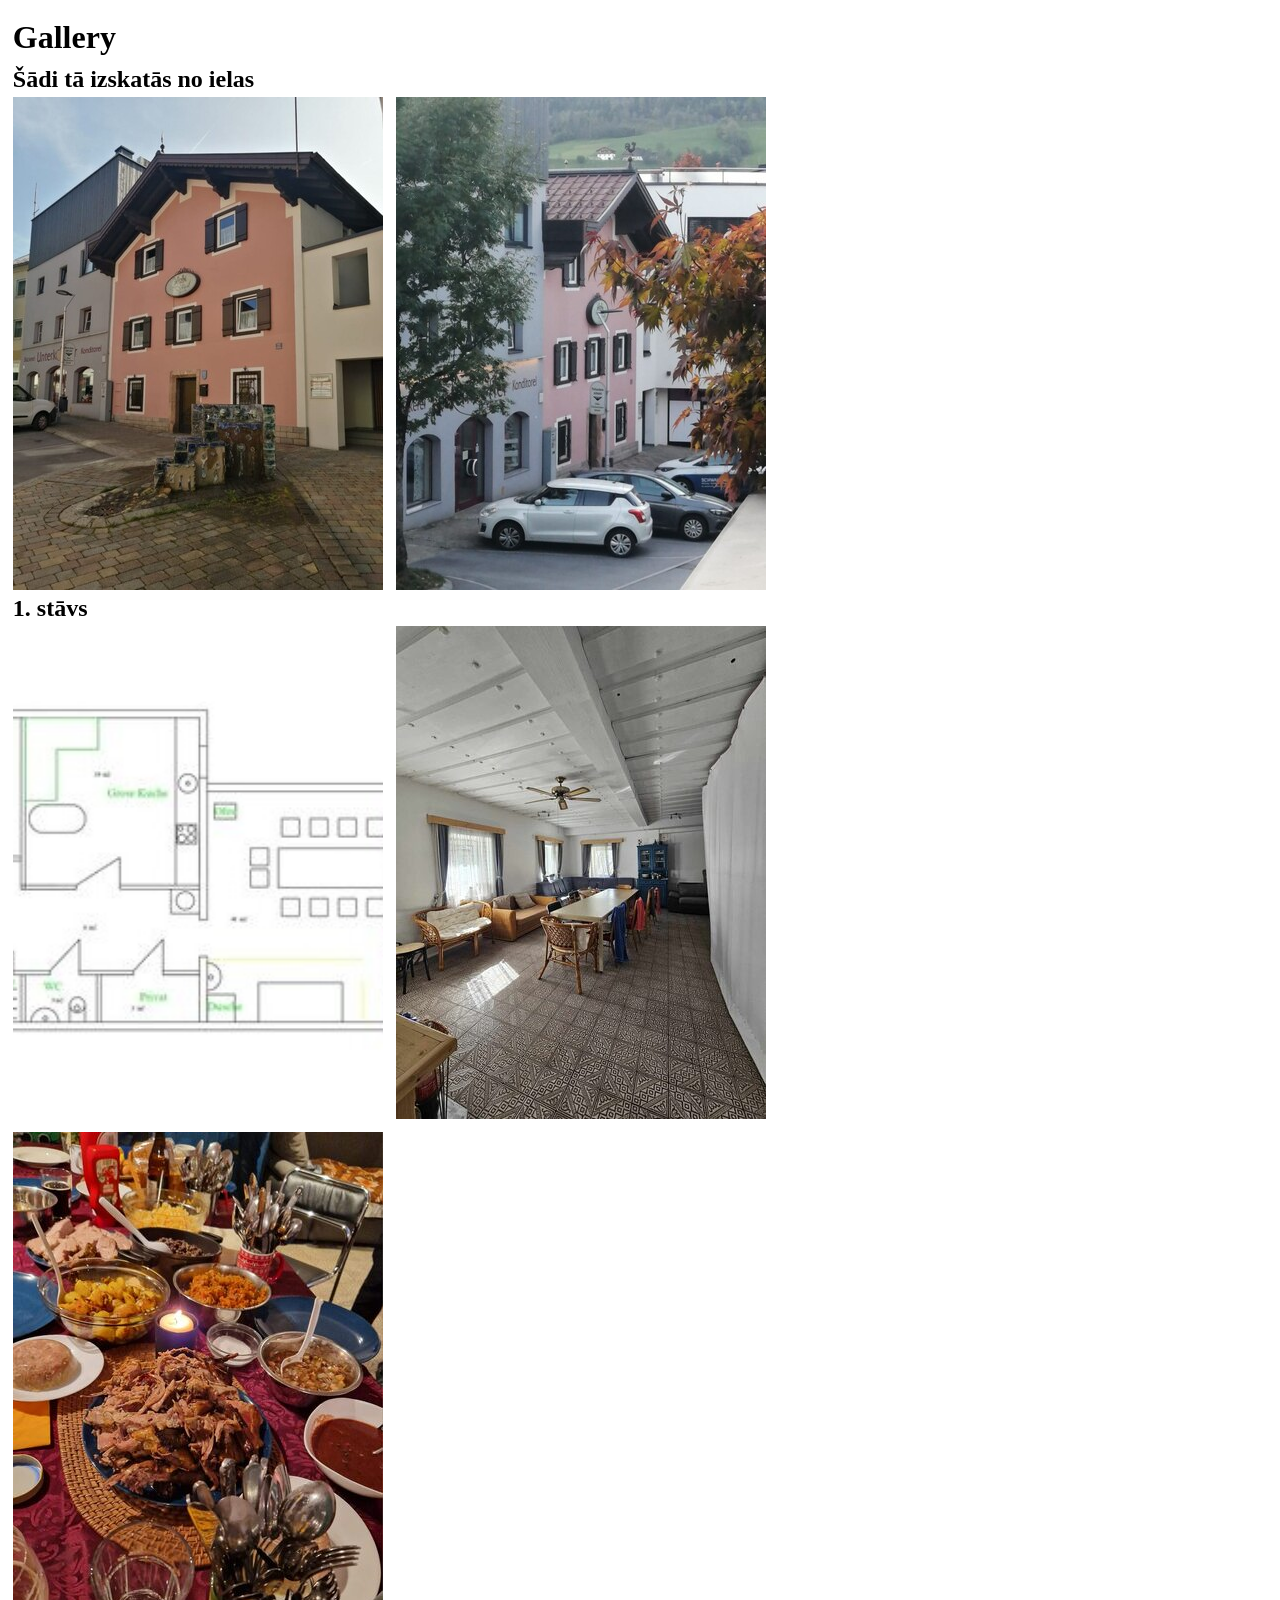
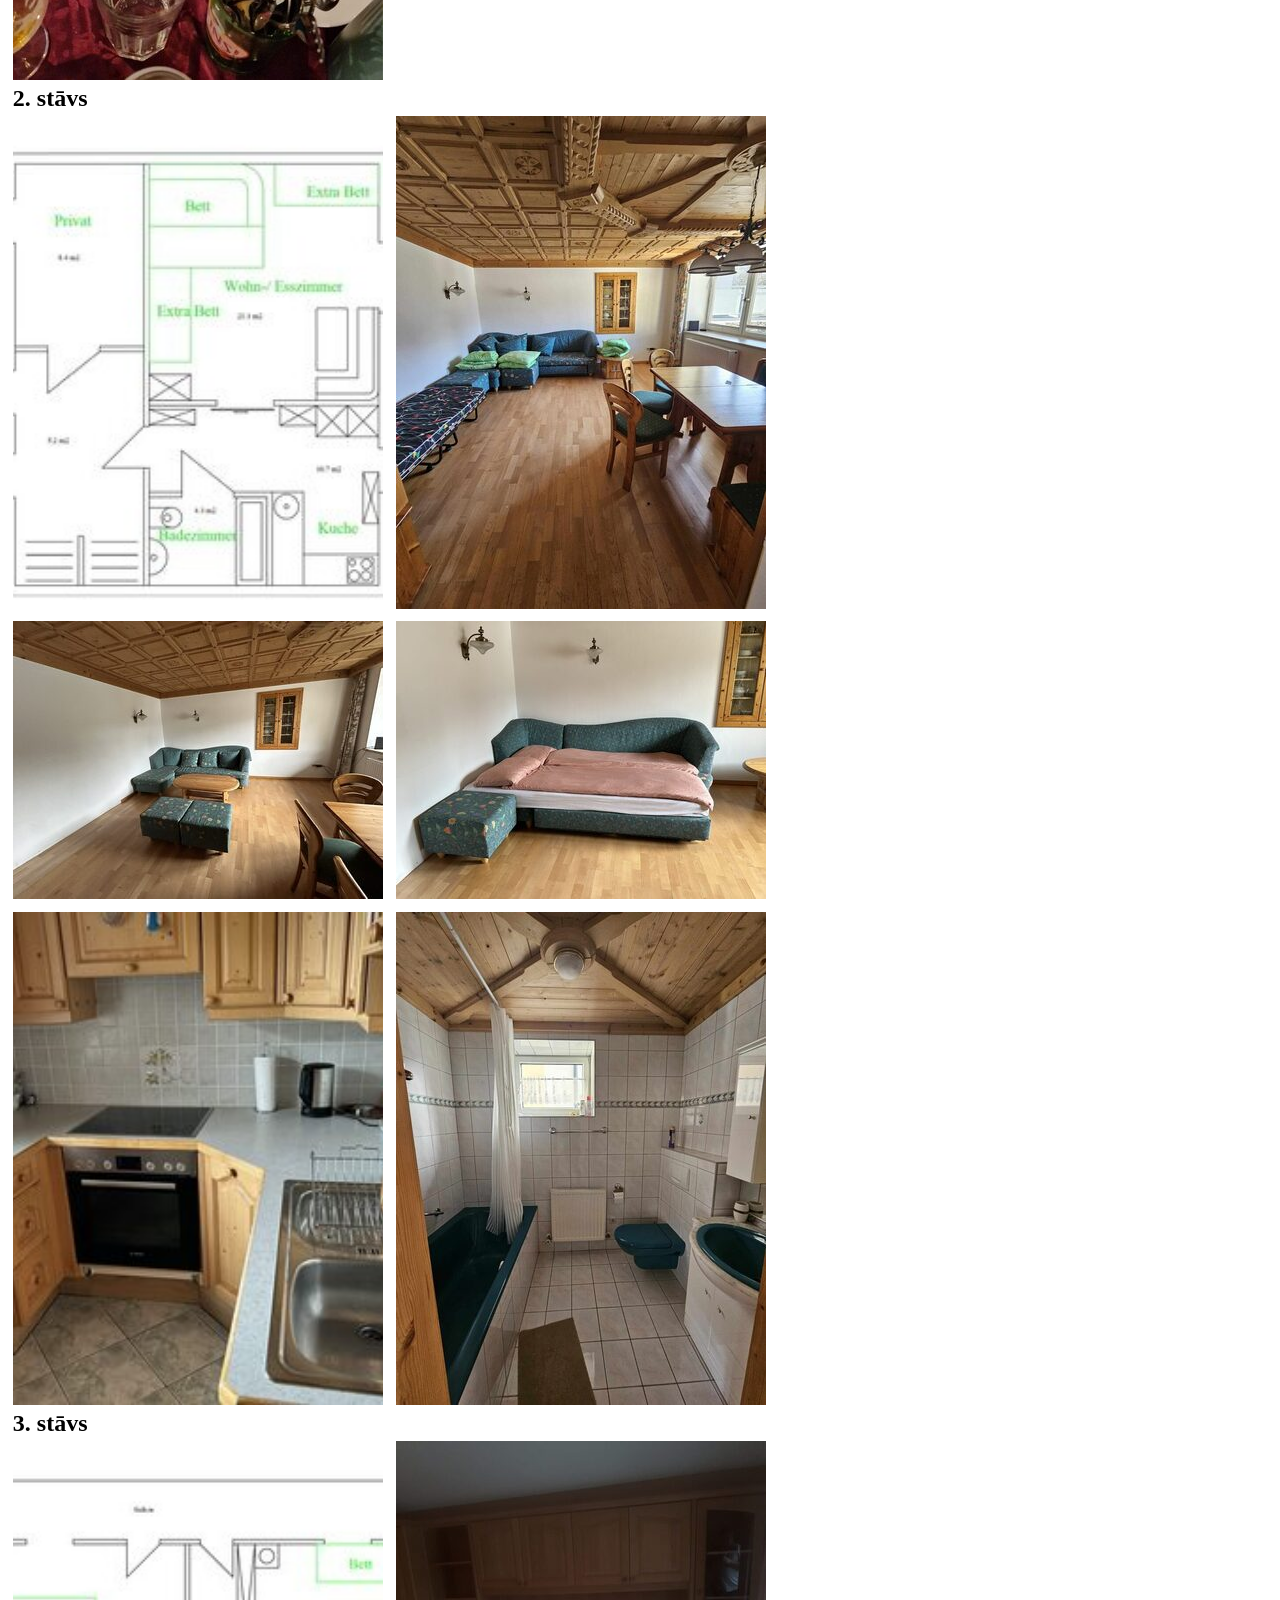
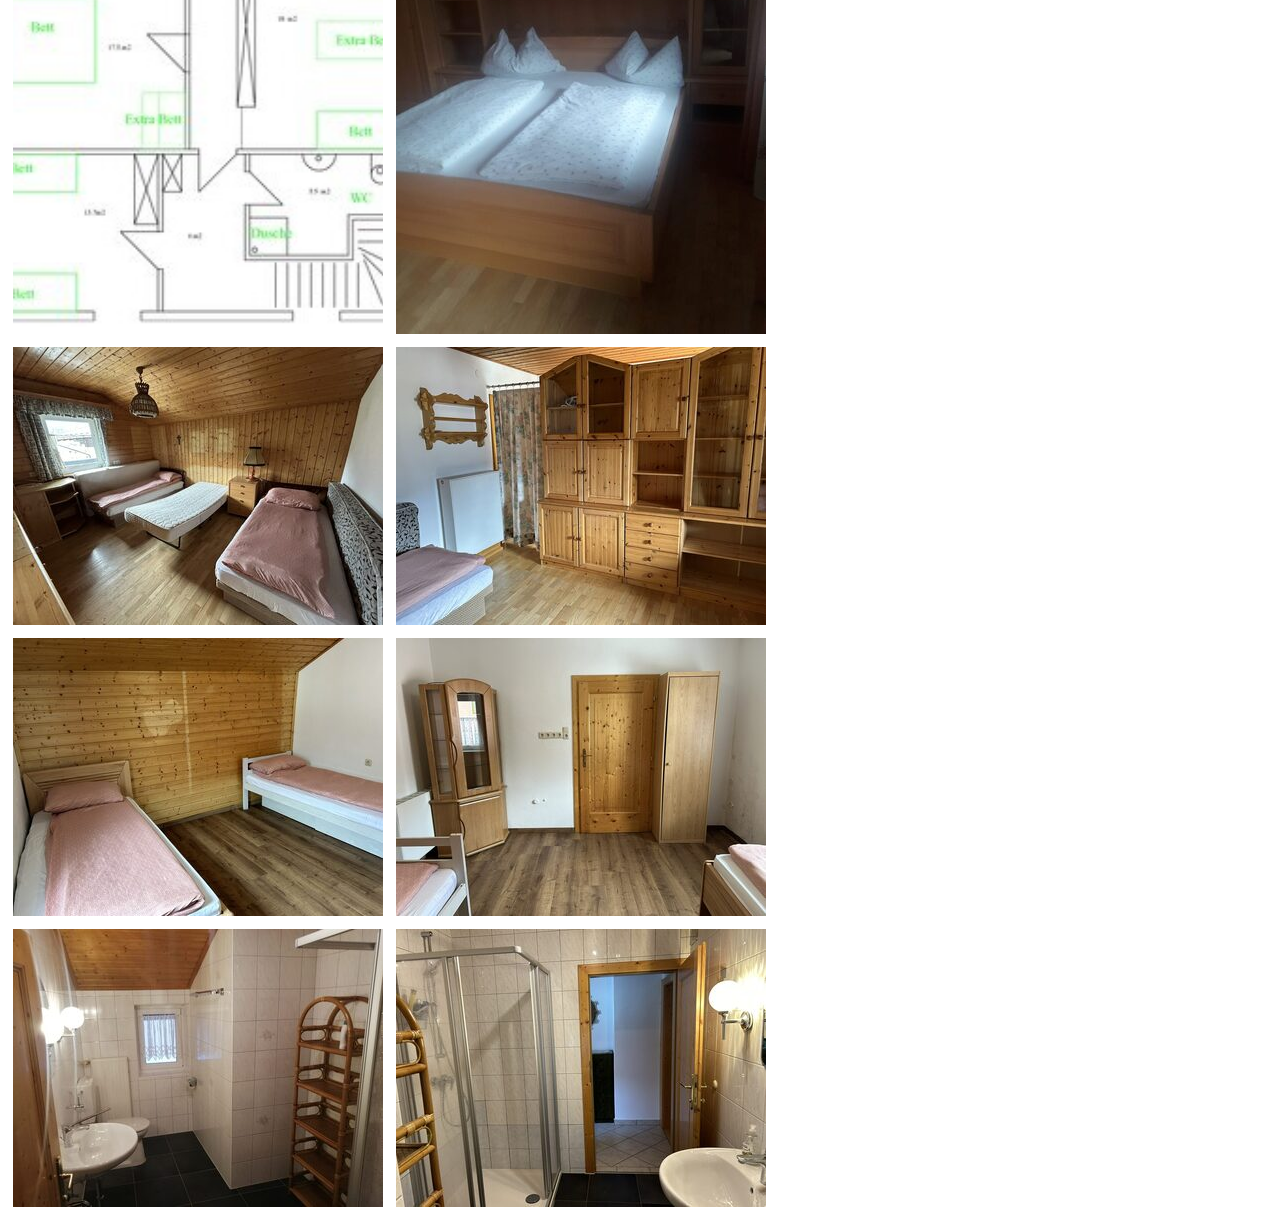
<file: index.html>
<!DOCTYPE html>
<html lang="en">

<head>
    <meta charset="UTF-8">
    <meta name="viewport" content="width=device-width, initial-scale=1.0">
    <title>Gallery Skibuss</title>
    <link rel="stylesheet" href="gallery.css">
    <script src="gallery.js" defer></script>
</head>

<body>
    <div class="skibuss-gallery">
        <h1>Gallery</h1>
        <section>
            <h2>Šādi tā izskatās no ielas</h2>
            <div class="images">
                <img src="img/0-1-thumb.jpg">
                <img src="img/0-2-thumb.jpg">
            </div>
        </section>
        <section>
            <h2>1. stāvs</h2>
            <div class="images">
                <img src="img/1-1-thumb.jpg" class="plan">
                <img src="img/1-2-thumb.jpg">
                <img src="img/1-3-thumb.jpg">
            </div>
        </section>
        <section>
            <h2>2. stāvs</h2>
            <div class="images">
                <img src="img/2-1-thumb.jpg" class="plan">
                <img src="img/2-2-thumb.jpg">
                <img src="img/2-3-thumb.jpeg">
                <img src="img/2-4-thumb.jpeg">
                <img src="img/2-5-thumb.jpeg">
                <img src="img/2-6-thumb.jpg">
            </div>
        </section>
        <section>
            <h2>3. stāvs</h2>
            <div class="images">
                <img src="img/3-1-thumb.jpg" class="plan">
                <img src="img/3-2-thumb.jpg">
                <img src="img/3-3-thumb.jpeg">
                <img src="img/3-4-thumb.jpeg">
                <img src="img/3-5-thumb.jpeg">
                <img src="img/3-6-thumb.jpeg">
                <img src="img/3-7-thumb.jpg">
                <img src="img/3-8-thumb.jpeg">
            </div>
        </section>
        <div class="overlay overlay--inactive">
            <div class="overlay__top">
                <button class="overlay__button overlay__button--close">x</button>
            </div>
            <div class="overlay__middle__left">
                <button class="overlay__button overlay__button--nav overlay__button--nav--previous">&lt;</button>
            </div>
            <div class="overlay__middle__center">
                <img src="img/3-8.jpeg" class="overlay__image">
            </div>
            <div class="overlay__middle__right">
                <button class="overlay__button overlay__button--nav overlay__button--nav--next">&gt;</button>
            </div>
            <div class="overlay__bottom">
                <div class="overlay__bottom__caption">
                    <span class="overlay__bottom__caption__floor">X. stāvs</span> (<span
                        class="overlay__bottom__caption__current-image">Y</span>/<span
                        class="overlay__bottom__caption__image-total">Z</span>)
                </div>
            </div>
        </div>
    </div>
</body>

</html>
</file>
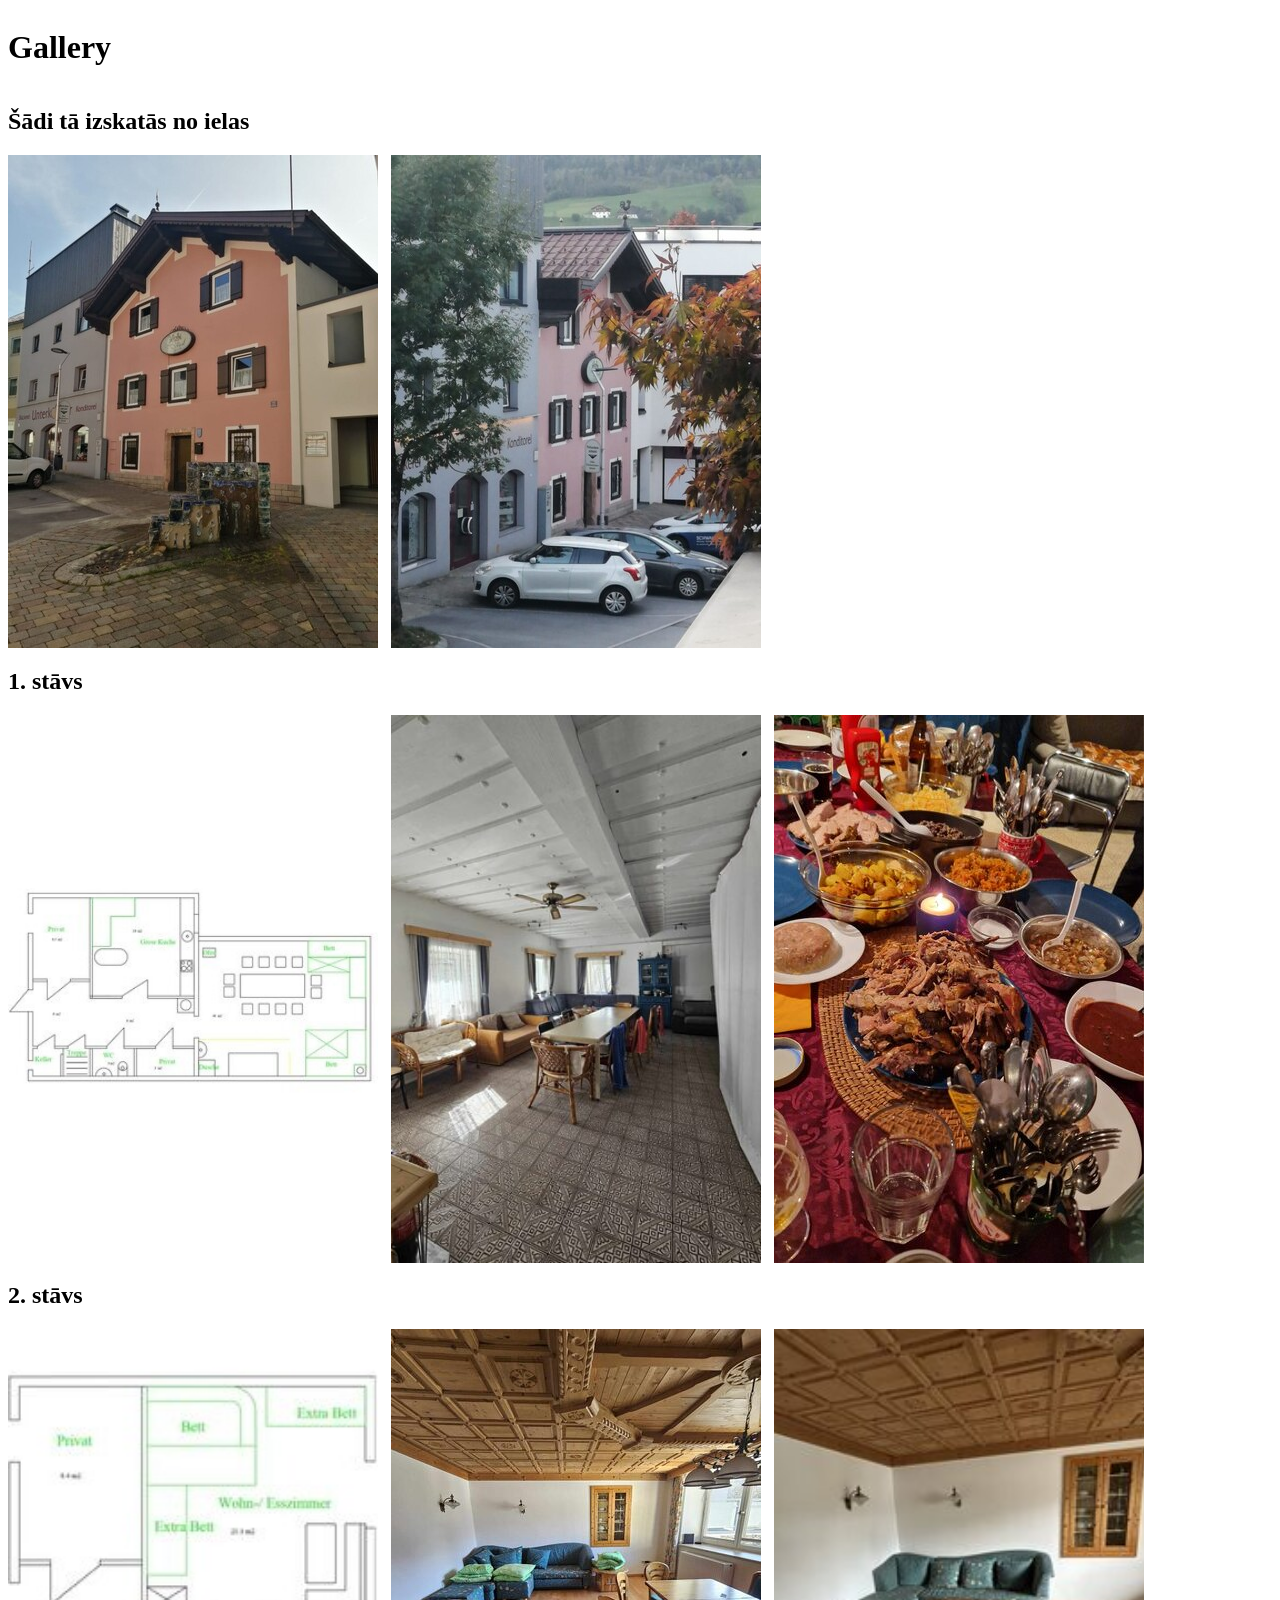
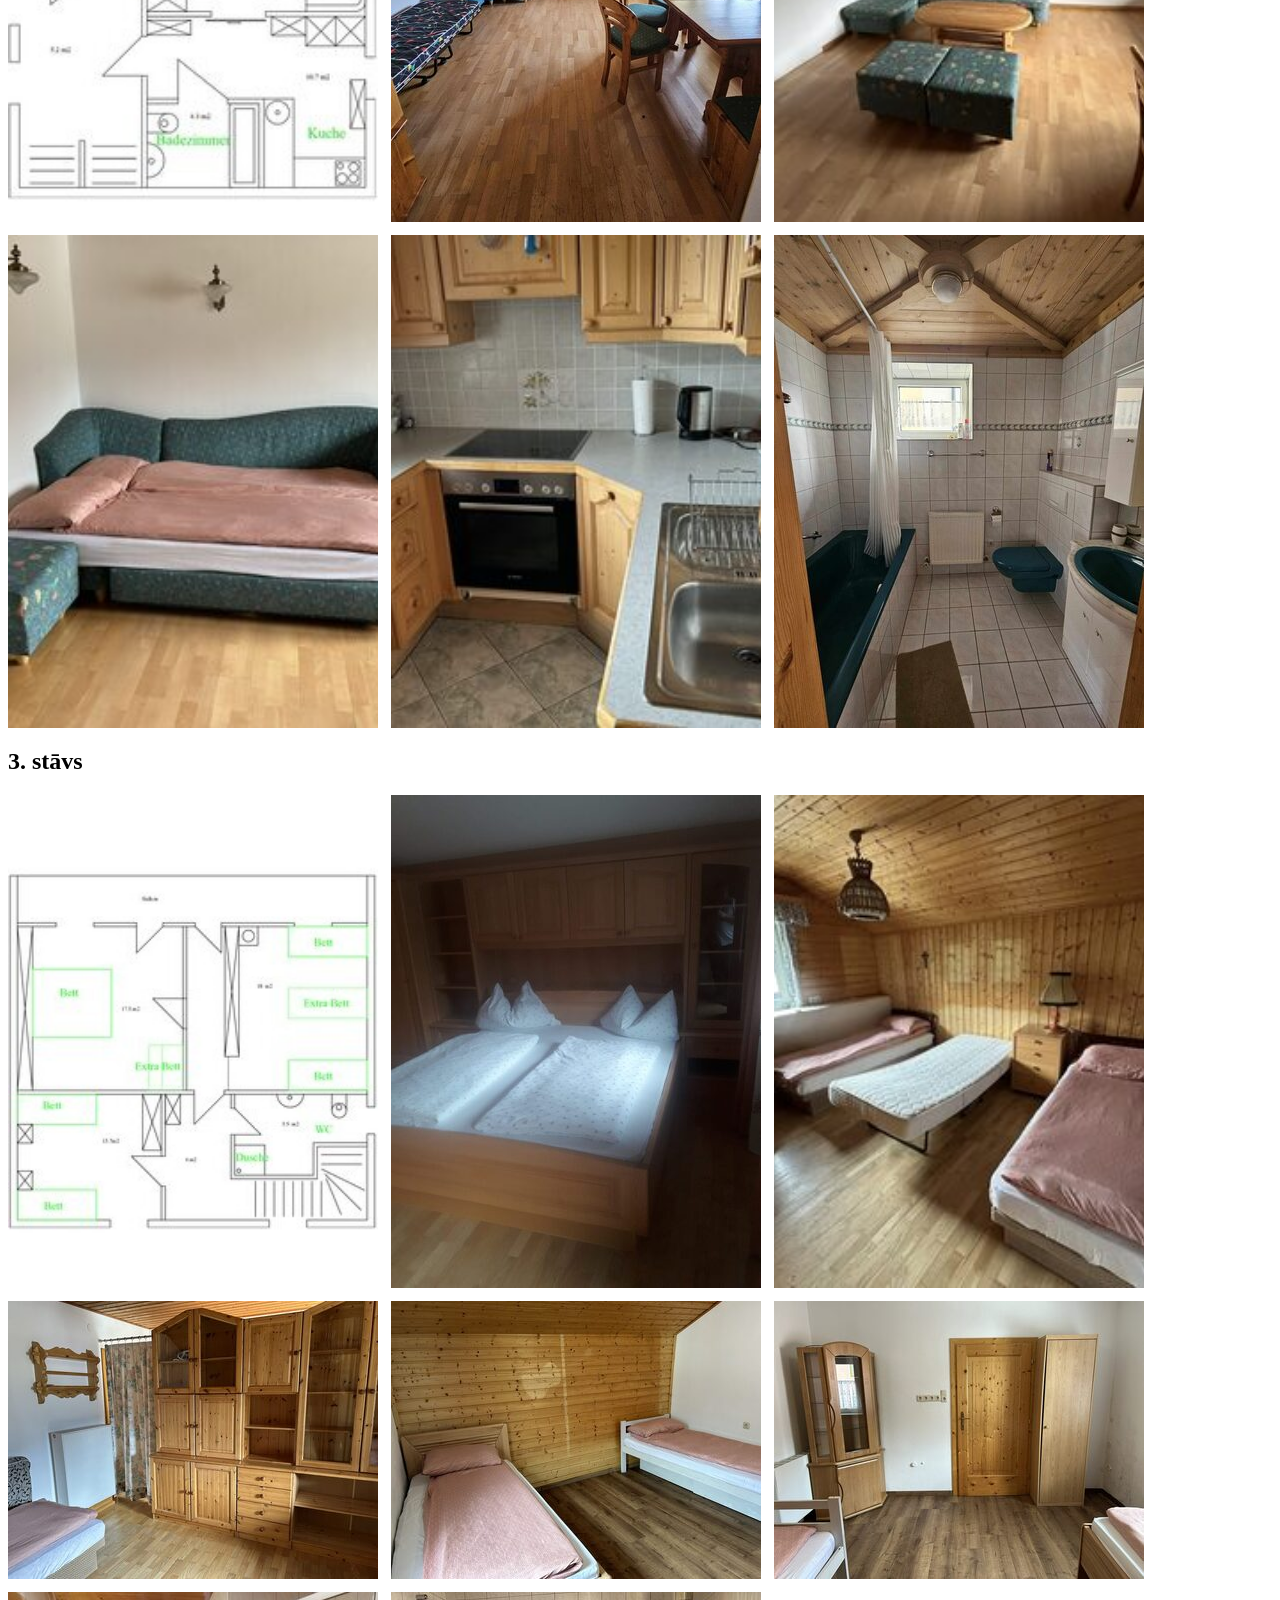
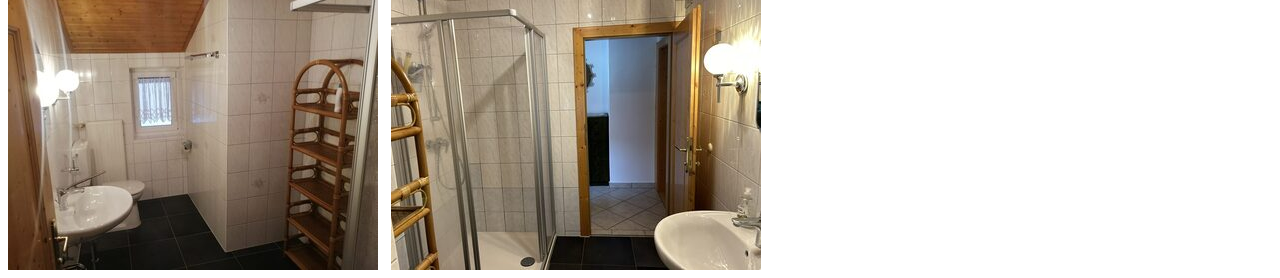
<file: accommodation-gallery/index.html>
<!DOCTYPE html>
<html lang="en">

<head>
    <meta charset="UTF-8">
    <meta name="viewport" content="width=device-width, initial-scale=1.0">
    <title>Gallery Skibuss</title>
    <link rel="stylesheet" href="gallery.css">
    <script src="gallery.js" defer></script>
</head>

<body>
    <div class="skibuss-gallery">
        <h1>Gallery</h1>
        <section>
            <h2>Šādi tā izskatās no ielas</h2>
            <div class="images">
                <img src="img/0-1.jpg">
                <img src="img/0-2.jpg">
            </div>
        </section>
        <section>
            <h2>1. stāvs</h2>
            <div class="images">
                <img src="img/1-1-cropped.jpg" class="plan">
                <img src="img/1-2.jpg">
                <img src="img/1-3.jpg">
            </div>
        </section>
        <section>
            <h2>2. stāvs</h2>
            <div class="images">
                <img src="img/2-1-cropped.jpg" class="plan">
                <img src="img/2-2.jpg">
                <img src="img/2-3.jpeg">
                <img src="img/2-4.jpeg">
                <img src="img/2-5.jpeg">
                <img src="img/2-6.jpg">
            </div>
        </section>
        <section>
            <h2>3. stāvs</h2>
            <div class="images">
                <img src="img/3-1-cropped.jpg" class="plan">
                <img src="img/3-2.jpg">
                <img src="img/3-3.jpeg">
                <img src="img/3-4.jpeg">
                <img src="img/3-5.jpeg">
                <img src="img/3-6.jpeg">
                <img src="img/3-7.jpg">
                <img src="img/3-8.jpeg">
            </div>
        </section>
    </div>
</body>

</html>
</file>
<file: gallery.css>
/*
  Josh's Custom CSS Reset
  https://www.joshwcomeau.com/css/custom-css-reset/
*/

*,
/* Pseudoelemente nicht getestet */
*::before,
*::after {
    box-sizing: border-box;
}

*:not(dialog) {
    margin: 0;
}

@media (prefers-reduced-motion: no-preference) {
    html {
        interpolate-size: allow-keywords;
    }
}

body {
    line-height: 1.5;
    -webkit-font-smoothing: antialiased;
}

img,
picture,
video,
canvas,
svg {
    display: block;
    max-width: 100%;
}

input,
button,
textarea,
select {
    font: inherit;
}

p,
h1,
h2,
h3,
h4,
h5,
h6 {
    overflow-wrap: break-word;
}

p {
    text-wrap: pretty;
    /* New from https://web.dev/articles/min-max-clamp#width */
    width: clamp(45ch, 50%, 75ch);
}

h1,
h2,
h3,
h4,
h5,
h6 {
    text-wrap: balance;
}

#root,
#__next {
    isolation: isolate;
}

:root {
    --system-ui: system-ui, "Segoe UI", Roboto, Helvetica, Arial, sans-serif, "Apple Color Emoji", "Segoe UI Emoji", "Segoe UI Symbol";
    --image-fill: 95%;
    --button-size: 40px;
    --overlay-side-size: 50px;
    --overlay-padding: 10px;
    --border-radius-standard: 5px;
}

/*
    Ab hier alles grundlegend getestet
*/

.skibuss-gallery {
    display: flex;
    flex-direction: column;
    padding: 1vw;
}

.skibuss-gallery .images {
    width: 90%;
    display: flex;
    gap: 1vw;
    flex-wrap: wrap;
}

.skibuss-gallery .images img {
    width: 370px;
    height: auto;
    object-fit: cover;
    /* Todo: Requires specific behavior when overlay is active */
    /* cursor: pointer; */
}

.skibuss-gallery .plan {
    object-fit: contain;
}

.skibuss-gallery .overlay {
    width: 100vw;
    height: 100vh;
    position: fixed;
    inset-inline-start: 0;
    inset-block-start: 0;
    background-color: rgba(0, 0, 0, 0.7);
    display: grid;
    grid-template-areas:
        "top top top"
        "middle-left middle-center middle-right"
        "bottom bottom bottom";
    grid-template-columns: var(--overlay-side-size) 1fr var(--overlay-side-size);
    grid-template-rows: var(--overlay-side-size) min-content var(--overlay-side-size);
    padding: var(--overlay-padding);
    font-family: var(--system-ui);
}

.skibuss-gallery .overlay--inactive {
    display: none;
}

.skibuss-gallery .overlay__button {
    width: var(--button-size);
    height: var(--button-size);
    cursor: pointer;
    background-color: #01AEEE;
    color: white;
    border: none;
    border-radius: var(--border-radius-standard);
    box-shadow: inset 0 0 7px 1px rgba(1, 68, 93, 0.8);
}

.skibuss-gallery .overlay__button:hover {
    box-shadow: 0 0 5px 1px rgba(1, 174, 238, 0.7);

}

.skibuss-gallery .overlay__top {
    grid-area: top;
    display: flex;
    justify-content: end;
}

.skibuss-gallery .overlay__button--close {}

.skibuss-gallery .overlay__middle__left {
    grid-area: middle-left;
    display: flex;
    align-items: center;
}

.skibuss-gallery .overlay__button--nav--previous {}

.skibuss-gallery .overlay__middle__center {
    grid-area: middle-center;
    display: flex;
    justify-content: center;
    align-items: center;
}

.skibuss-gallery .overlay__image {
    max-height: calc(100vh - 2 * (var(--overlay-side-size) + (var(--overlay-padding))));
}

.skibuss-gallery .overlay__middle__right {
    grid-area: middle-right;
    display: flex;
    justify-content: end;
    align-items: center;
}

.skibuss-gallery .overlay__button--nav--next {}

.skibuss-gallery .overlay__bottom {
    grid-area: bottom;
    display: flex;
    justify-content: center;
    align-items: center;
}

.skibuss-gallery .overlay__bottom__caption {
    color: white;
    background-color: #272727;
    text-align: center;
    padding: 7px 20px;
    border-radius: var(--border-radius-standard);
}
</file>
<file: accommodation-gallery/gallery.css>
* {
    box-sizing: border-box;
}

.skibuss-gallery .button {
    /* background-color: red; */
}

.skibuss-gallery {
    display: flex;
    flex-direction: column;
}

.images {
    width: 90%;
    display: flex;
    gap: 1vw;
    flex-wrap: wrap;
}

img {
    width: 370px;
    height: auto;
    object-fit: cover;
}

.plan {
    object-fit: contain;
}
</file>
